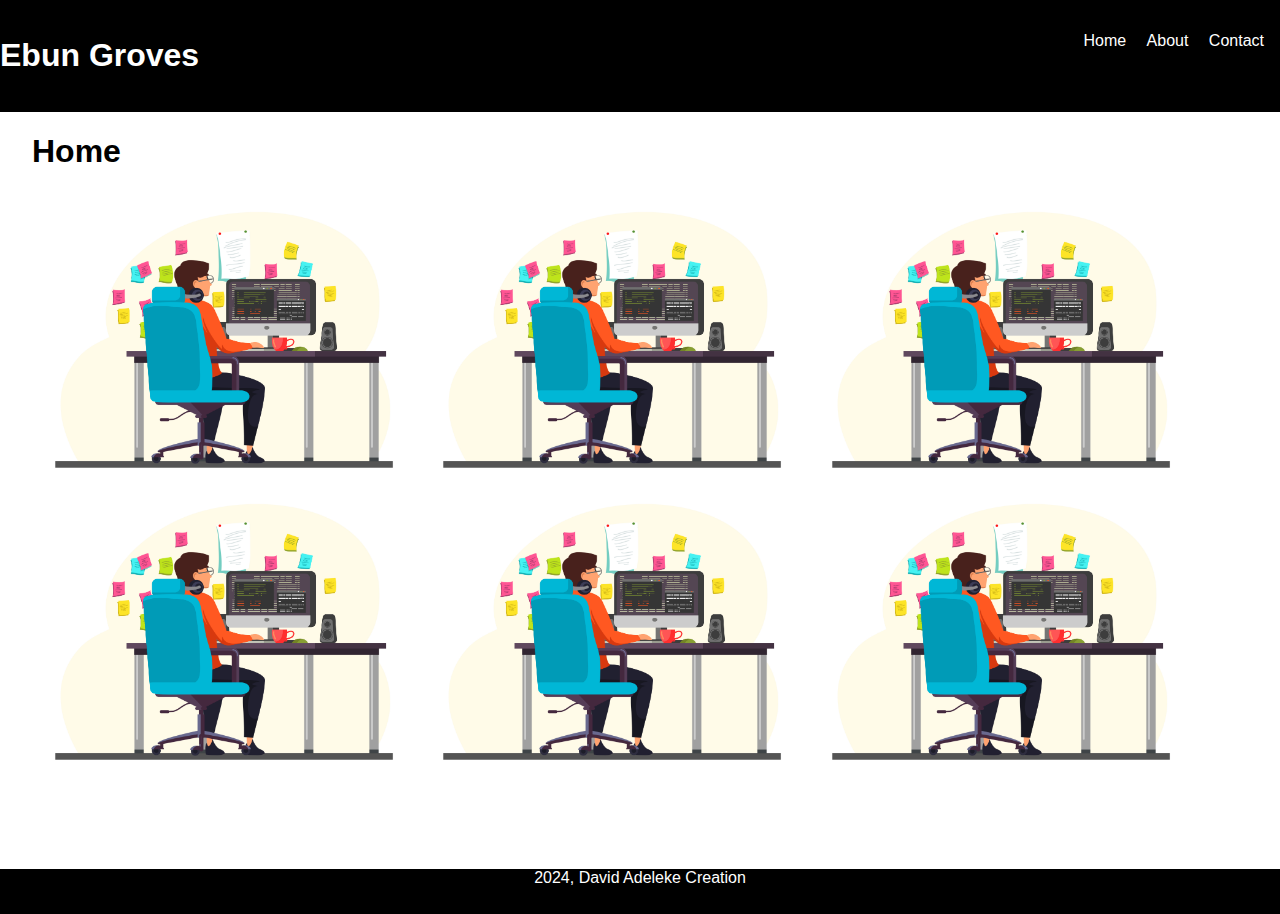
<file: index.html>
<!DOCTYPE html>
<html lang="en">
<head>
    <meta charset="UTF-8">
    <meta name="viewport" content="width=device-width, initial-scale=1.0">
    <title>Ebun Grove</title>
    <link rel="stylesheet" href="./css/index.css">
    <link rel="stylesheet" href="./css/nav.css">
    <link rel="stylesheet" href="./css/responsiveBox.css">
</head>
<body>
    <nav>
        <h1>Ebun Groves</h1>
        <ul class="links">
            <li>
                <a href="./" class="link">Home</a>
            </li>
            <li>
                <a href="./views/about.html" class="link">About</a>
            </li>
            <li>
                <a href="./views/contact.html" class="link">Contact</a>
            </li>
        </ul>
    </nav>
    <main>
        <h1>Home</h1>

        <section>
            <img src="./images/image.jpg" alt="hero-image">
            <img src="./images/image.jpg" alt="hero-image">
            <img src="./images/image.jpg" alt="hero-image">
            <img src="./images/image.jpg" alt="hero-image">
            <img src="./images/image.jpg" alt="hero-image">
            <img src="./images/image.jpg" alt="hero-image">
        </section>
    </main>

    <footer>
        2024, David Adeleke Creation
    </footer>
</body>
</html>
</file>
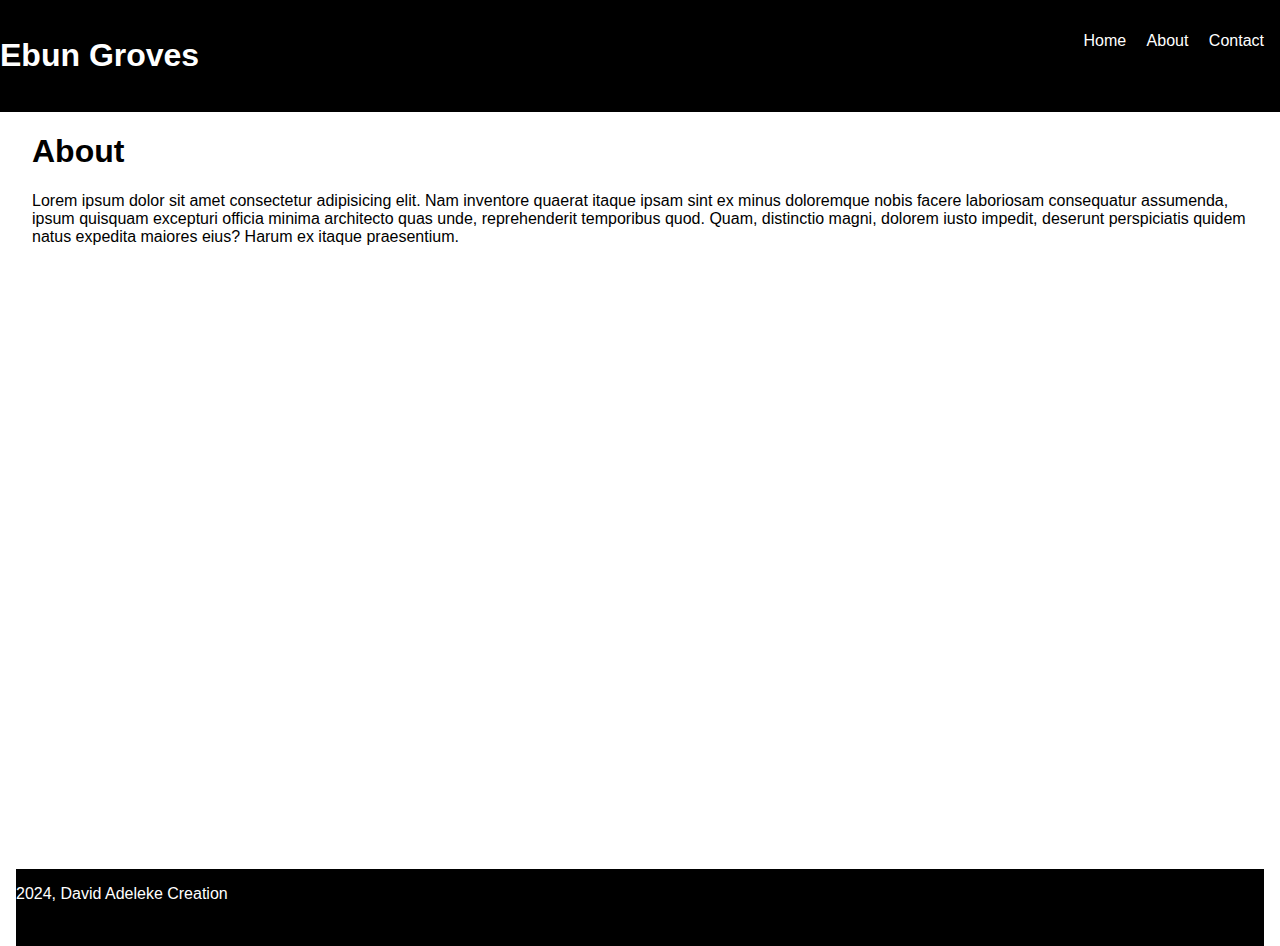
<file: views/about.html>
<!DOCTYPE html>
<html lang="en">
<head>
    <meta charset="UTF-8">
    <meta name="viewport" content="width=device-width, initial-scale=1.0">
    <title>About Us</title>
    <link rel="stylesheet" href="../css/about.css">
    <link rel="stylesheet" href="../css/nav.css">
    <link rel="stylesheet" href="../css/responsiveBox.css">
</head>
<body>
    <nav>
        <h1>Ebun Groves</h1>
        <ul class="links">
            <li>
                <a href="../index.html" class="link">Home</a>
            </li>
            <li>
                <a href="./about.html" class="link">About</a>
            </li>
            <li>
                <a href="./contact.html" class="link">Contact</a>
            </li>
        </ul>
    </nav>

    <main>
        <h1>About</h1>
        <p>Lorem ipsum dolor sit amet consectetur adipisicing elit. Nam inventore quaerat itaque ipsam sint ex minus doloremque nobis facere laboriosam consequatur assumenda, ipsum quisquam excepturi officia minima architecto quas unde, reprehenderit temporibus quod. Quam, distinctio magni, dolorem iusto impedit, deserunt perspiciatis quidem natus expedita maiores eius? Harum ex itaque praesentium.</p>
    </main>

    <footer>
        2024, David Adeleke Creation
    </footer>
</body>
</html>
</file>
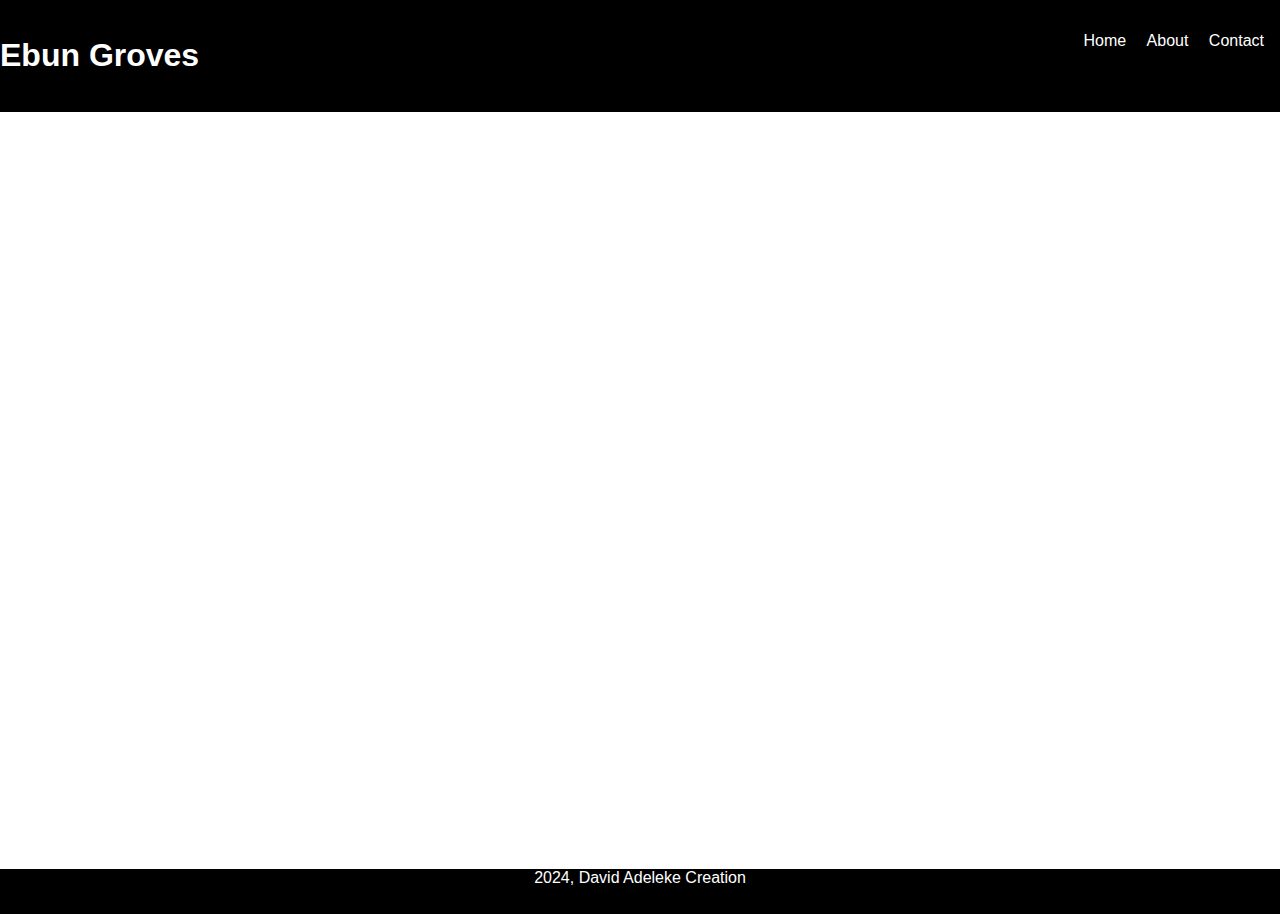
<file: views/contact.html>
<!DOCTYPE html>
<html lang="en">
<head>
    <meta charset="UTF-8">
    <meta name="viewport" content="width=device-width, initial-scale=1.0">
    <title>Contact Us</title>
    <link rel="stylesheet" href="../css/index.css">
    <link rel="stylesheet" href="../css/nav.css">
    <link rel="stylesheet" href="../css/responsiveBox.css">
</head>
<body>
    <nav>
        <h1>Ebun Groves</h1>
        <ul class="links">
            <li>
                <a href="../index.html" class="link">Home</a>
            </li>
            <li>
                <a href="./about.html" class="link">About</a>
            </li>
            <li>
                <a href="./contact.html" class="link">Contact</a>
            </li>
        </ul>
    </nav>

    <main>
        <h1>

        </h1>
    </main>

    <footer>
        2024, David Adeleke Creation
    </footer>
</body>
</html>
</file>
<file: css/index.css>
body {
    margin: 0;
    padding: 0;
    box-sizing: border-box;
    font-family: Arial, sans-serif;
}

footer {
    min-height: 5vh;
    background-color: black;
    color: white;
    text-align: center;
}
</file>
<file: css/nav.css>
nav {
    color: white;
    display: flex;
    justify-content: space-between;
    background-color: black;
    min-height: 5vh;
    padding-top: 1rem;
    padding-bottom: 1rem;
}

ul {
    /* display: flex; */
    list-style: none;
    padding: 0;
}

li {
    display: inline;
    margin-right: 1rem;
}

.link {
    color: white;
    text-decoration: none;
}

.link:hover {
    /* text-decoration: underline; */
    background-color: white;
    color: black;
    padding: 1rem;
}
</file>
<file: css/responsiveBox.css>
main {
    max-width: 95%;
    min-height: 80vh;
    margin: 1rem auto;
}

img {
    width: 100%;
    max-width: 30vw;
    /* margin: .5rem; */
}

/* MOBILE */
@media screen and (max-width: 320px) {
    nav {
        flex-direction: column;
        text-align: center;
    }

    nav li {
        display: block;
        margin-bottom: .5rem;
    }

    img {
        max-width: 100%;
    }
}

/* TABLETS */
@media screen and (max-width: 800px) {
    section {
        justify-content: space-between;
    }
}
</file>
<file: css/about.css>
body {
    margin: 0;
    padding: 0;
    box-sizing: border-box;
    font-family: Arial, sans-serif;
}

footer {
    min-height: 5vh;
    margin: auto 1rem;
    background-color: black;
    color: white;
    padding-top: 1rem;
    padding-bottom: 1rem;
}
</file>
